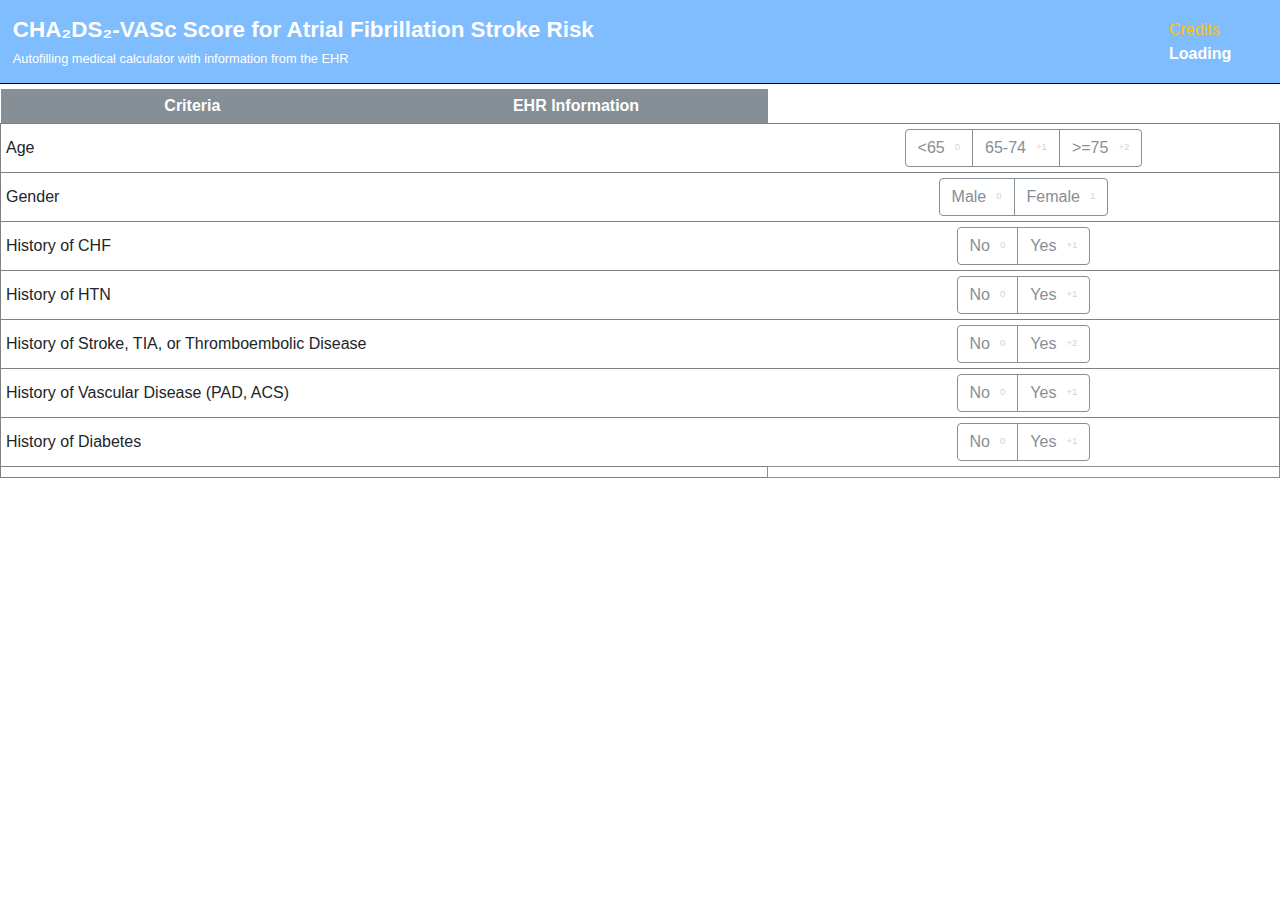
<file: index.html>
<!DOCTYPE html>
<html>
  <head>
    <title>Afib Risk</title>

    <meta content="IE=edge" http-equiv="X-UA-Compatible" />
    <meta http-equiv="cache-control" content="max-age=0" />
    <meta http-equiv="cache-control" content="no-cache" />
    <meta http-equiv="expires" content="0" />
    <meta http-equiv="expires" content="Tue, 01 Jan 1980 1:00:00 GMT" />
    <meta http-equiv="pragma" content="no-cache" />
    <meta charset="utf-8" />
    <meta name="viewport" content="width=device-width, initial-scale=1, maximum-scale=1.0"/>

    <script src="jquery.js"></script>
    <script src="lodash.js"></script>
    <script src="fhir-client.js"></script>
    <script src="moment.js"></script>
    <script src="fhirAtlas.js"></script>
    <script src="popper.js"></script>    
    <script src="bootstrap.js"></script>    
    <!-- materialize.css-->
    <link href="bootstrap.css" rel="stylesheet">
    <link href="main.css" rel="stylesheet">

           
    <style>

    </style> 

  </head>
  <body>



    <table class="fullWidth explanation">
        <tr>
          <td class="left">
            <span style="font-size: 1.4em;">CHA₂DS₂-VASc Score for Atrial Fibrillation Stroke Risk</span>
            <br>
            <span class="small">Autofilling medical calculator with information from the EHR </span>

          </td>
          <td class="left">
            <span id="creditsToggle" type="button" data-toggle="modal" data-target="#creditsModal">Credits</span>
            <br>
            <span id="progress">Loading</span>
          </td>
        </tr>
      </table>
<table id="parent">
  <tr>
    <td class='parentTd'>
          <div id="gTableParent">
            <table class='gTable fullWidth'>
              <thead>
                <tr><th class='thLabel'>Criteria</th><th class='infoFromEHR'>EHR Information</th></tr>
              </thead>
              <tbody>

              <tr>
                <td>Age</td>
                <td class='center'>
                  <div class="gfhirAssist" data-component="gAgeAssist">
                  </div>
                </td>
                <td class='center'>
                  <div class="btn-group" data-toggle="buttons">
                    <label for="gAge" data-state="0" class="btn btn-outline-secondary"><span><span class="btnText"><65</span><span class="btnIncrement">0</span></span><input class="btn btn-outline-secondary" type="radio" name="gAge" value=0></label>
                    <label for="gAge"  data-state="1" class="btn btn-outline-secondary"><span><span class="btnText">65-74</span><span class="btnIncrement">+1</span></span><input type="radio" name="gAge" value=1></label>
                    <label for="gAge"  data-state="2" class="btn btn-outline-secondary"><span><span class="btnText">>=75</span><span class="btnIncrement">+2</span></span><input type="radio" name="gAge" value=2></label>              
                  </div>
                </td>
              </tr>
              <tr>
                <td>Gender</td>
                <td class='center'>
                  <div class="gfhirAssist" data-component="gGenderAssist">
                  </div>
                </td>
                <td class='center'>
                  <div class="btn-group" data-toggle="buttons">
                    <label for="gGender"  data-state="0" class="btn btn-outline-secondary"><span><span class="btnText">Male</span><span class="btnIncrement">0</span></span><input type="radio" name="gGender" value=0></label>  
                    <label for="gGender" data-state="1" class="btn btn-outline-secondary"><span><span class="btnText">Female</span><span class="btnIncrement">1</span></span><input class="btn btn-outline-secondary" type="radio" name="gGender" value=1></label>                    
                                                
                  </div>
                </td>
              </tr>
              <tr>
                <td>History of CHF</td>
                <td class='center'>
                  <div class="gfhirAssist" data-component="gCHFAssist">
                  </div>
                </td>
                <td class='center'>
                  <div class="btn-group" data-toggle="buttons">
                    <label for="gCHF" data-state="0" class="btn btn-outline-secondary"><span><span class="btnText">No</span><span class="btnIncrement">0</span></span><input class="btn btn-outline-secondary" type="radio" name="gCHF" value=0></label>
                    <label for="gCHF"  data-state="1" class="btn btn-outline-secondary"><span><span class="btnText">Yes</span><span class="btnIncrement">+1</span></span><input type="radio" name="gCHF" value=1></label>              
                  </div>
                </td>
              </tr>

              <tr>
                <td>History of HTN</td>
                <td class='center'>
                  <div class="gfhirAssist" data-component="gHTNAssist">
                  </div>
                </td>
                <td class='center'>
                  <div class="btn-group" data-toggle="buttons">
                    <label for="gHTN" data-state="0" class="btn btn-outline-secondary"><span><span class="btnText">No</span><span class="btnIncrement">0</span></span><input class="btn btn-outline-secondary" type="radio" name="gHTN" value=0></label>
                    <label for="gHTN"  data-state="1" class="btn btn-outline-secondary"><span><span class="btnText">Yes</span><span class="btnIncrement">+1</span></span><input type="radio" name="gHTN" value=1></label>              
                  </div>
                </td>
              </tr>        

              <tr>
                <td>History of Stroke, TIA, or Thromboembolic Disease</td>
                <td class='center'>
                  <div class="gfhirAssist" data-component="gCVATIAPEDVTAssist">
                  </div>
                </td>
                <td class='center'>
                  <div class="btn-group" data-toggle="buttons">
                    <label for="gCVATIAPEDVT" data-state="0" class="btn btn-outline-secondary"><span><span class="btnText">No</span><span class="btnIncrement">0</span></span><input class="btn btn-outline-secondary" type="radio" name="gCVATIAPEDVT" value=0></label>
                    <label for="gCVATIAPEDVT"  data-state="1" class="btn btn-outline-secondary"><span><span class="btnText">Yes</span><span class="btnIncrement">+2</span></span><input type="radio" name="gCVATIAPEDVT" value=2></label>              
                  </div>
                </td>
              </tr>

              <tr>
                <td>History of Vascular Disease (PAD, ACS)</td>
                <td class='center'>
                  <div class="gfhirAssist" data-component="gVASCDZAssist">
                  </div>
                </td>
                <td class='center'>
                  <div class="btn-group" data-toggle="buttons">
                    <label for="gVASCDZ" data-state="0" class="btn btn-outline-secondary"><span><span class="btnText">No</span><span class="btnIncrement">0</span></span><input class="btn btn-outline-secondary" type="radio" name="gVASCDZ" value=0></label>
                    <label for="gVASCDZ"  data-state="1" class="btn btn-outline-secondary"><span><span class="btnText">Yes</span><span class="btnIncrement">+1</span></span><input type="radio" name="gVASCDZ" value=1></label>              
                  </div>
                </td>
              </tr> 

              <tr>
                <td>History of Diabetes</td>
                <td class='center'>
                  <div class="gfhirAssist" data-component="gDMAssist">
                  </div>
                </td>
                <td class='center'>
                  <div class="btn-group" data-toggle="buttons">
                    <label for="gDM" data-state="0" class="btn btn-outline-secondary"><span><span class="btnText">No</span><span class="btnIncrement">0</span></span><input class="btn btn-outline-secondary" type="radio" name="gDM" value=0></label>
                    <label for="gDM"  data-state="1" class="btn btn-outline-secondary"><span><span class="btnText">Yes</span><span class="btnIncrement">+1</span></span><input type="radio" name="gDM" value=1></label>              
                  </div>
                </td>
              </tr>               
              <tr>
                <td></td>
                <td></td>
                <td id="calculatedScore"></td>
              </tr>
                       
              </tbody>
            </table>  
          </div>    
    </td> 
</table>



    <div id="creditsModal" class="modal">
      <div class="modal-dialog" role="document">
        <div class="modal-content">
          <div class="modal-header">
            <h5 class="modal-title">Credits & Disclaimer<img id="logo" src="mi2.png" alt=""></h5>
            <button type="button" class="close" data-dismiss="modal" aria-label="Close">
              <span aria-hidden="true">&times;</span>
            </button>
          </div>
          <div class="modal-body">
            <table class="table">
              <tr>
                <td><a href="https://www.ncbi.nlm.nih.gov/pubmed/19762550" target="_blank">CHA₂DS₂-VASc</td>
                <td><a href="https://www.ncbi.nlm.nih.gov/pubmed/?term=Lip+GY%5BAuthor%5D" target="_blank">Dr. Gregory Lip</a></td>
              </tr>
              <tr>
                <td>Other projects used</td>
                <td>
                  <a href="https://github.com/smart-on-fhir/client-js">fhir-client.js</a>
                  <a href="https://getbootstrap.com/">bootstrap</a>
                  <a href="https://jquery.com/">jquery</a>
                  <a href="https://underscorejs.org">underscore.js</a>
                  <a href="https://momentjs.com/">moment.js</a>
                  <a href="https://popper.js.org/">popper.js</a>                                                      
                </td>
              </tr>
              <tr>
                <td>A project of</td>
                <td><a href="http://mi2.medstarhealth.org/">The MedStar Institute for Innovation</a></td>                
              </tr>
              <tr>
                <td>Contribute at</td>
                <td><a href="https://github.com/MI2-Labs" target="_blank">MI2's Github</a></td>
              </tr>
              <tr>
                <td>License</td>
                <td><a href="https://github.com/MI2-Labs/chadsvasc/License" target="_blank">MIT</a></td>
              </tr>
              <tr>
                <td colspan=2>
                 A best effort is made to search through the EHR to find matches for different elements of this score.  However, a negative search does not necessarily imply absence of that element.  Please always check with patient, their family, and the medical record. 
                </td>
              </tr>
              <tr>
                <td colspan=2>
                  This app is intended for educational purposes only.  It cannot diagnose medical conditions or provide treatment recommendations.  This information should not be used for the diagnosis or treatment of any health problem or disease.  This information is not intended to replace clinical judgment or guide individual patient care in any manner.  The system's authors, developers and distributors assume no responsibility for any erroneous results due to defects in the system. Access to and use of the system is provided without warranty of merchantability or fitness for any particular purpose or any other warranty, express or implied.                  
                </td>
              </tr>
            </table>
          </div>
          <div class="modal-footer">
            <button type="button" class="btn btn-secondary" data-dismiss="modal">Close</button>
          </div>
        </div>
      </div>
    </div>





<script>


var myApp = {}

myApp.data = {}
myApp.data.smartPatient = {}
myApp.data.conditions = {}
myApp.data.observations = {}

myApp.deferred = {}
myApp.deferred.smartPatient = $.Deferred()
myApp.deferred.conditions = $.Deferred()
myApp.deferred.observations = $.Deferred()

$.when(myApp.deferred.smartPatient).then(function(){ getAllFHIR(); getObservation() })
$.when(myApp.deferred.conditions, myApp.deferred.observations).then(function(){ render(); $("#progress").html("") })






$(document).ready(function(){

  getFHIR()

})

function getFHIR(){
    FHIR.oauth2.ready(function (fhirClient) {
        myApp.smart = fhirClient;
        myApp.patient = fhirClient.patient;
        $.when( myApp.patient.read() )
                .done(function (data) {
                  myApp.data.smartPatient = data
                  myApp.deferred.smartPatient.resolve()
        }, function(error){ 
//          alert(JSON.stringify(error))
        })
      })
}

function getAllFHIR(){

       $.when(myApp.patient.api.fetchAll({
            type: "Condition"
        })
        .done(function (data) {
                  myApp.data.conditions = data
                  myApp.deferred.conditions.resolve()   

        }), function(error){ alert(JSON.stringify(error)) });

}

function getObservation(){

       $.when(myApp.patient.api.fetchAll({
            type: "Observation",
            query: {
                status: "final",
                date: {$gte: moment().subtract(72,"hours").format("YYYY-MM-DDTHH:mm:ssZ")}
              } 
        })
        .done(function (data) {
                  myApp.data.observations = data
                  myApp.deferred.observations.resolve()   

        }), function(error){ alert(JSON.stringify(error)) });

}

function render(){

///////////////////////////
var relevants = [

  {resource: "conditions", name: "chf", displayForNegativeQuery: "No history of CHF found." },
  {resource: "conditions", name: "dm", displayForNegativeQuery: "No history of DM found." },
  {resource: "conditions", name: "htn", displayForNegativeQuery: "No history of HTN found." },
  {resource: "conditions", name: "vascdz", displayForNegativeQuery: "No history of CVA found." },
  {resource: "conditions", name: "cvatiapedvt", displayForNegativeQuery: "No history of CVA found." }  
  

]


var resources = _.groupBy(relevants, function(val,index){ return val.resource })

  _.each(resources, function(val,index){

    var promiseArray = []

    _.each(val, function(v,i){
        promiseArray.push( renderUI(v) )
    })

    $.when.apply($, promiseArray).then(function(){ 
      renderCard.apply(this, arguments); 
    })

  })


function renderUI(incoming){
    var dfd = $.Deferred();

    if (incoming.resource === "observations"){

        var q = fhirAtlasObservation(incoming.name, myApp.data.observations, incoming.typeOfLoinc, incoming.stringOrObj, incoming.firstLastAll, incoming.timeFrameInHours)

        dfd.resolve({q:q, incoming:incoming});
    }

    if (incoming.resource === "conditions"){

        var q = fhirAtlasCondition(incoming.name, myApp.data.conditions)


        dfd.resolve({q:q, incoming:incoming});
    }


    return dfd.promise()
}
///////////////////////////

}

function renderCard(){


  if (!arguments[0]){ return false; }
  var card = arguments[0].incoming.card

  var mainArguments = Array.prototype.slice.call(arguments);


  var toInsert = ""

  _.each(mainArguments, function(val,index){
    console.log(val)
    if (val.q.length === 0 ){
      console.log('g'+_.upperCase(val.incoming.name))    
        $('label[for=g'+_.upperCase(val.incoming.name)+'][data-state=0]').trigger('click');
        $('label[for=g'+_.upperCase(val.incoming.name)+']').addClass('btn-primary'); 
        $('div[data-component=g'+_.upperCase(val.incoming.name)+'Assist]').html( "Not found" )

    }else{
      
        $('label[for=g'+_.upperCase(val.incoming.name)+'][data-state=1]').trigger('click');
        $('label[for=g'+_.upperCase(val.incoming.name)+']').addClass('btn-primary');            
        $('div[data-component=g'+_.upperCase(val.incoming.name)+'Assist]').html( val.q.join(", ") )


    }

  })        
            



//age
        var age = moment().diff( moment(myApp.data.smartPatient.birthDate, "YYYY-MM-DD"), "year")

          if (age < 65){
            $('label[for=gAge][data-state=0]').trigger('click');
            $('label[for=gAge]').addClass('btn-primary');            
            $('div[data-component=gAgeAssist]').html("Age: "+age)
          }else if (age >= 65 && age < 75){
            $('label[for=gAge][data-state=1]').trigger('click');          
            $('label[for=gAge]').addClass('btn-primary');            
            $('div[data-component=gAgeAssist]').html("Age: "+age)
          }else if (age >= 75 ){
            $('label[for=gAge][data-state=2]').trigger('click');          
            $('label[for=gAge]').addClass('btn-primary');            
            $('div[data-component=gAgeAssist]').html("Age: "+age)
          }else{
            alert("bad age")
          }


          if (myApp.data.smartPatient.gender === "male"){
            $('label[for=gGender][data-state=0]').trigger('click');
            $('label[for=gGender]').addClass('btn-primary');            
            $('div[data-component=gGenderAssist]').html(_.capitalize(myApp.data.smartPatient.gender))
          }else if (myApp.data.smartPatient.gender === "female"){
            $('label[for=gGender][data-state=1]').trigger('click');          
            $('label[for=gGender]').addClass('btn-primary');            
            $('div[data-component=gGenderAssist]').html(_.capitalize(myApp.data.smartPatient.gender))
          }else{
            alert("bad age")
          }


}

      $("body").on("change", ".gTable input", function(){ calculatedScore() })

      function calculatedScore(){
        var score = 0
        var $inputs = $(".gTable input:checked")
        //only checked
        _.each($inputs, function(val,index){
          score = score + parseInt( $(val).val() )
        })

        var $allInputs = $(".gTable input")
        var allInputsLength = $allInputs.length
        var checkedInputsLength = $inputs.length

        var addPhrase = ""
        if ((((allInputsLength-1)/2)-checkedInputsLength) !== 0){
          addPhrase = "<span class='incomplete'>("+(((allInputsLength-1)/2)-checkedInputsLength)+" incomplete)</span>"
        }
        var recs = ""
        /*
        if (score === 0) { recs = "<br/><span>Say Something1</span>" }
        else if (score > 0){ recs = "<br/><span>Say Something2</span>" }
        else if (score > 1){ recs = "<br/><span>Say Something3</span>" }
          */
        $("#calculatedScore").html("<span>Score: "+score+"</span>"+addPhrase+recs)
      }      

     </script>



  </body>
</html>
</file>
<file: main.css>
h2{margin:0px;}
p{margin:0px;}
.disclaimer{color:gray; font-size: 0.7em;}
#parent{ margin-bottom: 2em; }

.gTable{margin-bottom:20px;}
.gTable th{padding: 5px; background: #868e96; color:white; text-align: center; vertical-align: middle;}
.gTable tbody tr{border:1px solid gray;}
.gTable td{padding:5px;}
.gTable td.center{text-align: center; vertical-align: middle;}  
.percTable th{padding: 5px; background: #957bbe; color:white; text-align: center; vertical-align: middle;}
.percTable tbody tr{border:1px solid gray;}
.percTable td{padding:5px;}
.percTable td.center{text-align: center; vertical-align: middle;}  
.btnIncrement{color:lightgray; font-size: 0.6em;margin-left:10px; margin-top:0.25em;}    
.btnText{position: relative;float: left;}
.btnIncrement{position: relative;float: right;}
.fullWidth{min-width: 100%;max-width: 100%;width: 100%;}
.oldValues{font-size:0.7em; color:gray;}
.incomplete{color:red; margin-left:5px;}
#calculatedScore{  vertical-align: middle; text-align: center; border:1px solid #868e96;}
#gCalculatedScore{  vertical-align: middle; text-align: center; border:1px solid #868e96;}     
label[data-state='1'].btn.active{  background: red; } 
label[data-state='2'].btn.active{  background: red; } 

#noModGen{ text-align: center; padding:10em 0em; background:#957bbe; font-weight: bold; color:white; }
#noModGen.warning{ background: red; }

.parentTd{ min-width: 50%;max-width: 50%;width: 50%; vertical-align: top; padding: 0px;}
.infoFromEHR{ min-width: 30%;max-width: 30%;width: 30%; }
.thLabel{ min-width: 30%;max-width: 30%;width: 30%; }

#footer{ position: fixed; bottom:0px;  border-top:1px solid black; background:white; z-index:10000;}   
#footer span{padding:5px;}
#logo { height: 1em; vertical-align: middle; border-style: none; position: relative; float: left; margin-top: 5px; margin-right: 5px; }
#gal{ position: relative; float: left; }
#klein{ position: relative; float: left;  } 
#bar{ position: relative; float: left;  } 
#saveSpan{  position: relative; float: right; }

.na {background: rgba(0,0,0,0.7); display:none;}

.explanation{  font-weight: bold; background:lightgray; border-bottom:1px solid black; margin-bottom:5px; background: #80bdff; color:white;}
.explanation td{padding:1%;}
.center{text-align: center;}

#creditsToggle{ color:#ffc107;  font-weight: 400;}
#creditsToggle:hover{ cursor: pointer; }   

.btn:hover{ cursor: pointer; }   

.modal-body tr:nth-child(1) td{border-top:0px;}
.modal-dialog {max-width:800px;}
</file>
